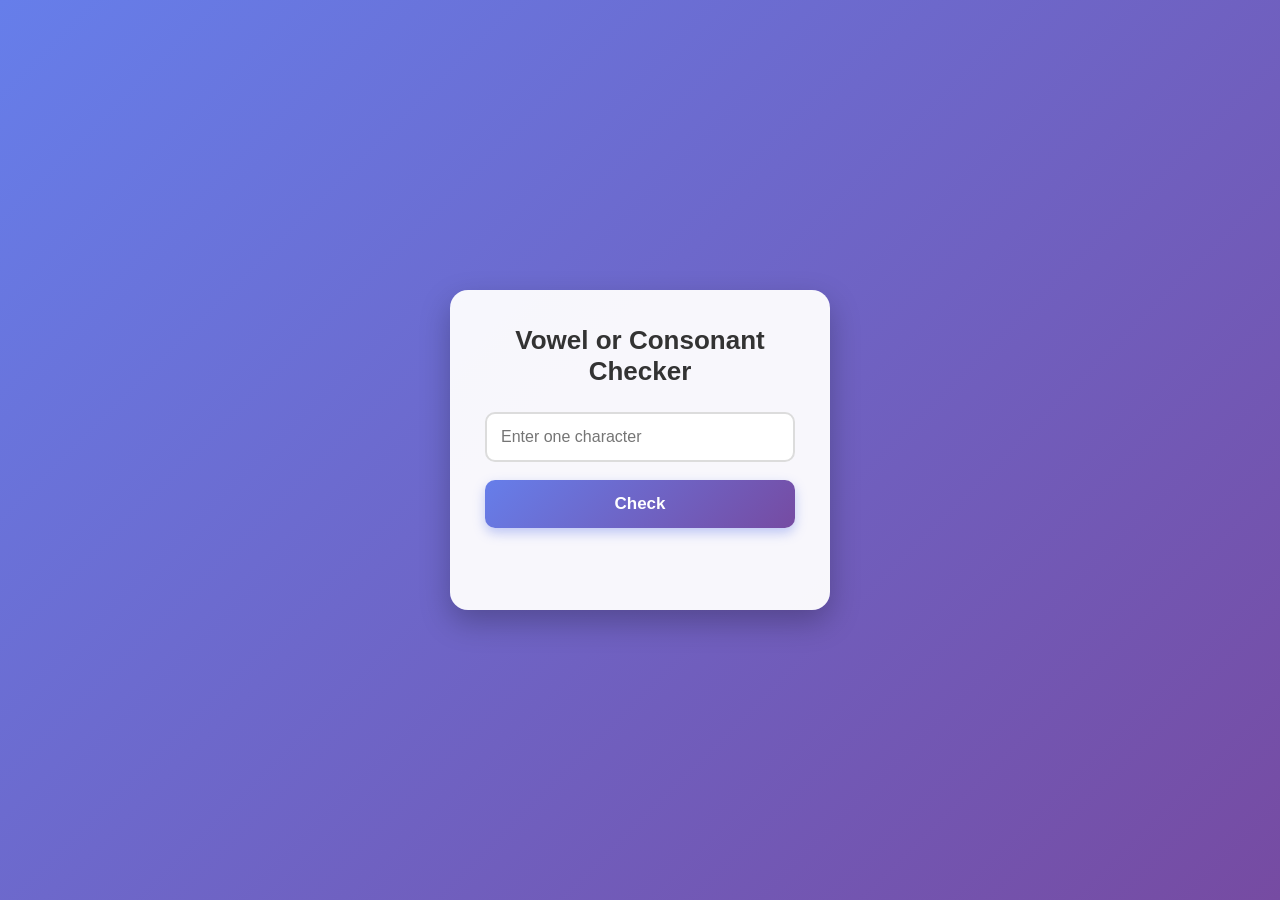
<file: index.html>
<!DOCTYPE html>
<html lang="en">
<head>
    <meta charset="UTF-8">
    <meta name="viewport" content="width=device-width, initial-scale=1.0">
    <title>Vowel or Consonant Checker</title>

    <style>
        * {
            margin: 0;
            padding: 0;
            box-sizing: border-box;
        }

        body {
            font-family: Arial, sans-serif;
            min-height: 100vh;
            display: flex;
            justify-content: center;
            align-items: center;
            background: linear-gradient(135deg, #667eea, #764ba2);
        }

        .container {
            width: 380px;
            padding: 35px;
            text-align: center;
            background: rgba(255, 255, 255, 0.95);
            border-radius: 18px;
            box-shadow: 0 12px 30px rgba(0, 0, 0, 0.25);
            transition: 0.3s;
        }

        .container:hover {
            transform: translateY(-8px);
            box-shadow: 0 18px 40px rgba(0, 0, 0, 0.35);
        }

        h2 {
            color: #333;
            margin-bottom: 25px;
            font-size: 26px;
        }

        input {
            width: 100%;
            padding: 14px;
            font-size: 16px;
            border: 2px solid #dcdcdc;
            border-radius: 10px;
            outline: none;
            margin-bottom: 18px;
            transition: 0.3s;
        }

        input:focus {
            border-color: #667eea;
            box-shadow: 0 0 10px rgba(102, 126, 234, 0.5);
            transform: scale(1.02);
        }

        button {
            width: 100%;
            padding: 14px;
            border: none;
            border-radius: 10px;
            background: linear-gradient(135deg, #667eea, #764ba2);
            color: white;
            font-size: 17px;
            font-weight: bold;
            cursor: pointer;
            transition: 0.3s;
            box-shadow: 0 5px 12px rgba(102, 126, 234, 0.4);
        }

        button:hover {
            transform: translateY(-3px);
            box-shadow: 0 9px 18px rgba(102, 126, 234, 0.55);
        }

        button:active {
            transform: translateY(1px);
            box-shadow: 0 3px 8px rgba(102, 126, 234, 0.4);
        }

        #result {
            margin-top: 22px;
            min-height: 25px;
            font-size: 18px;
            font-weight: bold;
            color: #444;
        }
    </style>
</head>

<body>

    <div class="container">
        <h2>Vowel or Consonant Checker</h2>

        <input
            type="text"
            id="charInput"
            placeholder="Enter one character"
            maxlength="1"
        >

        <button onclick="checkCharacter()">Check</button>

        <h3 id="result"></h3>
    </div>

    <script>
        function checkCharacter() {
            const input = document.getElementById("charInput").value.trim();
            const result = document.getElementById("result");

            const character = input.toLowerCase();

            if (character === "") {
                result.innerHTML = "Please enter a character";
            }
            else if (!/[a-z]/.test(character)) {
                result.innerHTML = "Please enter an alphabet character";
            }
            else if (
                character === "a" ||
                character === "e" ||
                character === "i" ||
                character === "o" ||
                character === "u"
            ) {
                result.innerHTML = character + " is a Vowel";
            }
            else {
                result.innerHTML = character + " is a Consonant";
            }
        }
    </script>

</body>
</html>
</file>
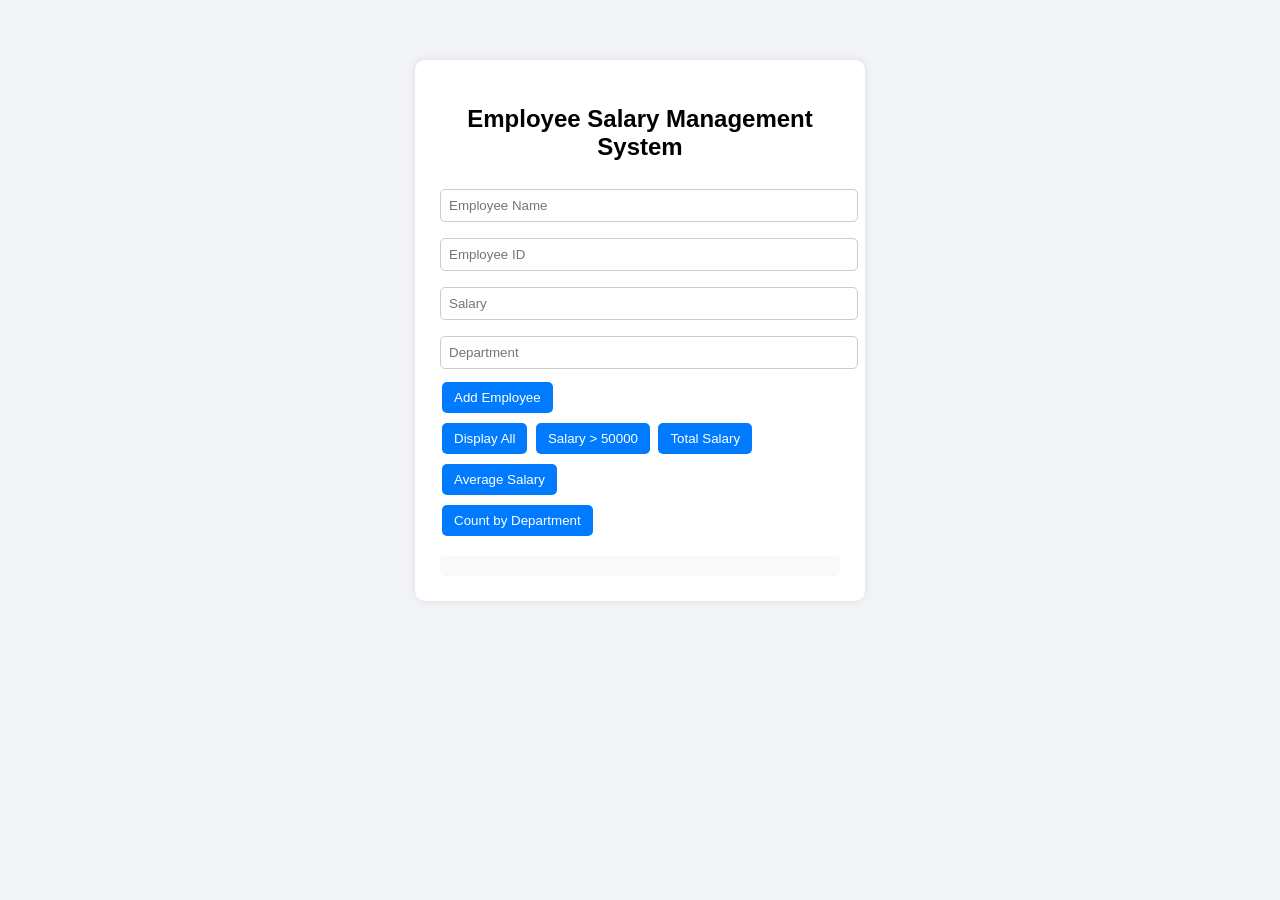
<file: Employee display(exp-5)/index.html>
<!DOCTYPE html>
<html lang="en">
<head>
    <meta charset="UTF-8">
    <meta name="viewport" content="width=device-width, initial-scale=1.0">
    <title>Experiment 5</title>
    <link rel="stylesheet" href="style.css">
</head>
<html>
<body>

<div class="container">
    <h2>Employee Salary Management System</h2>

    <input type="text" id="name" placeholder="Employee Name"><br>
    <input type="text" id="empId" placeholder="Employee ID"><br>
    <input type="number" id="salary" placeholder="Salary"><br>
    <input type="text" id="dept" placeholder="Department"><br>

    <button onclick="addEmployee()">Add Employee</button><br>
    <button onclick="displayEmployees()">Display All</button>
    <button onclick="filterSalary()">Salary > 50000</button>
    <button onclick="totalSalary()">Total Salary</button>
    <button onclick="averageSalary()">Average Salary</button><br>
    <button onclick="countDepartment()">Count by Department</button>

    <div id="output"></div>
</div>

<script src="main.jsx"></script>
</body>
</html>
</file>
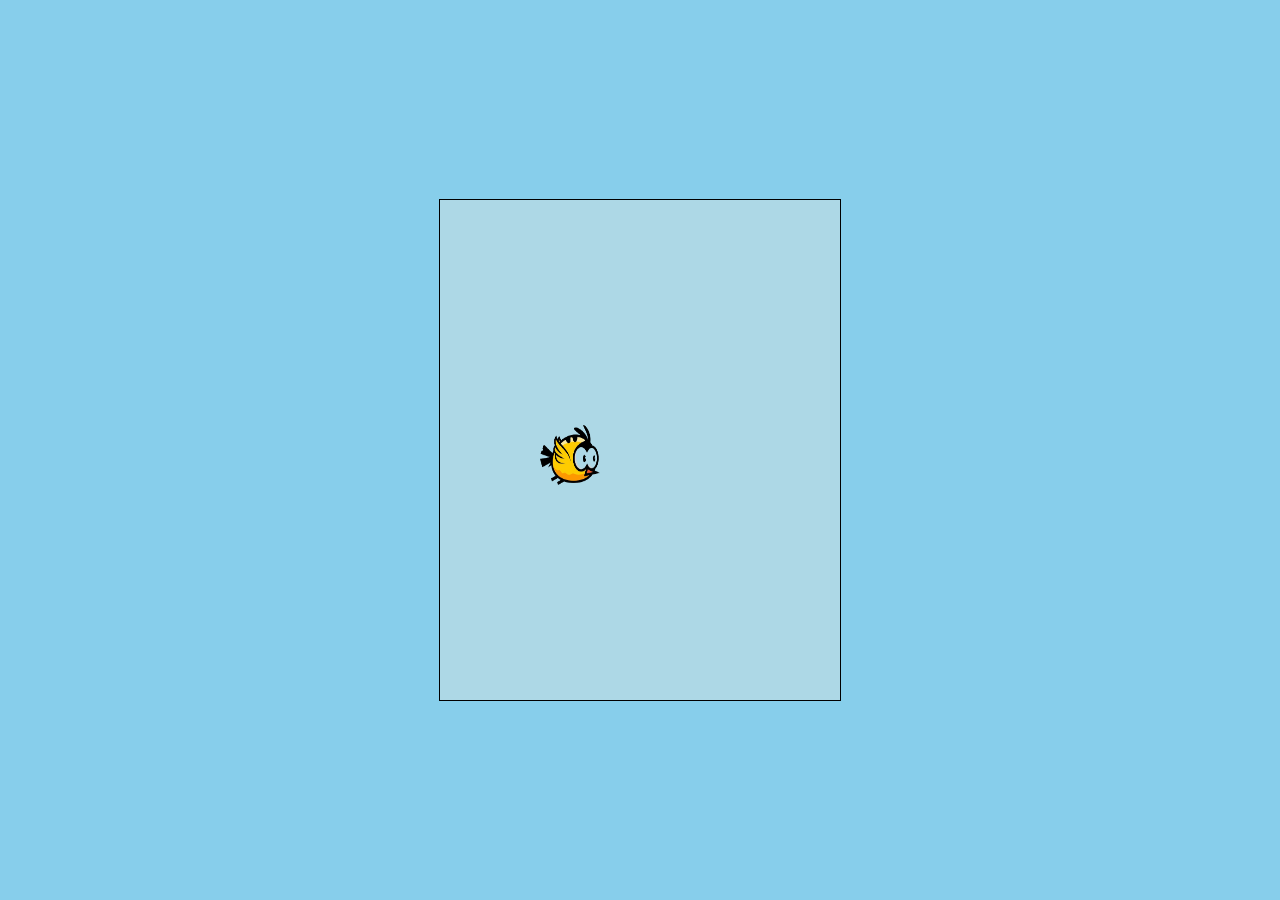
<file: Flappy Bird/index.html>
<!DOCTYPE html>
<html>
<head>
    <title>Simple Flappy Bird</title>
    <link rel="stylesheet" href="style.css">
</head>
<body>

    <div class="FlappyBird">
        <div class="upperpillar"></div>
        <div class="upperpillar2"></div>
        <div class="upperpillar3"></div>
        <div class="bird"><img src="flappybird-removebg-preview.png" alt="" srcset=""></div>
        <div class="lowerpillar"></div>
        <div class="lowerpillar2"></div>
        <div class="lowerpillar3"></div>
    </div>

</body>
</html>
</file>
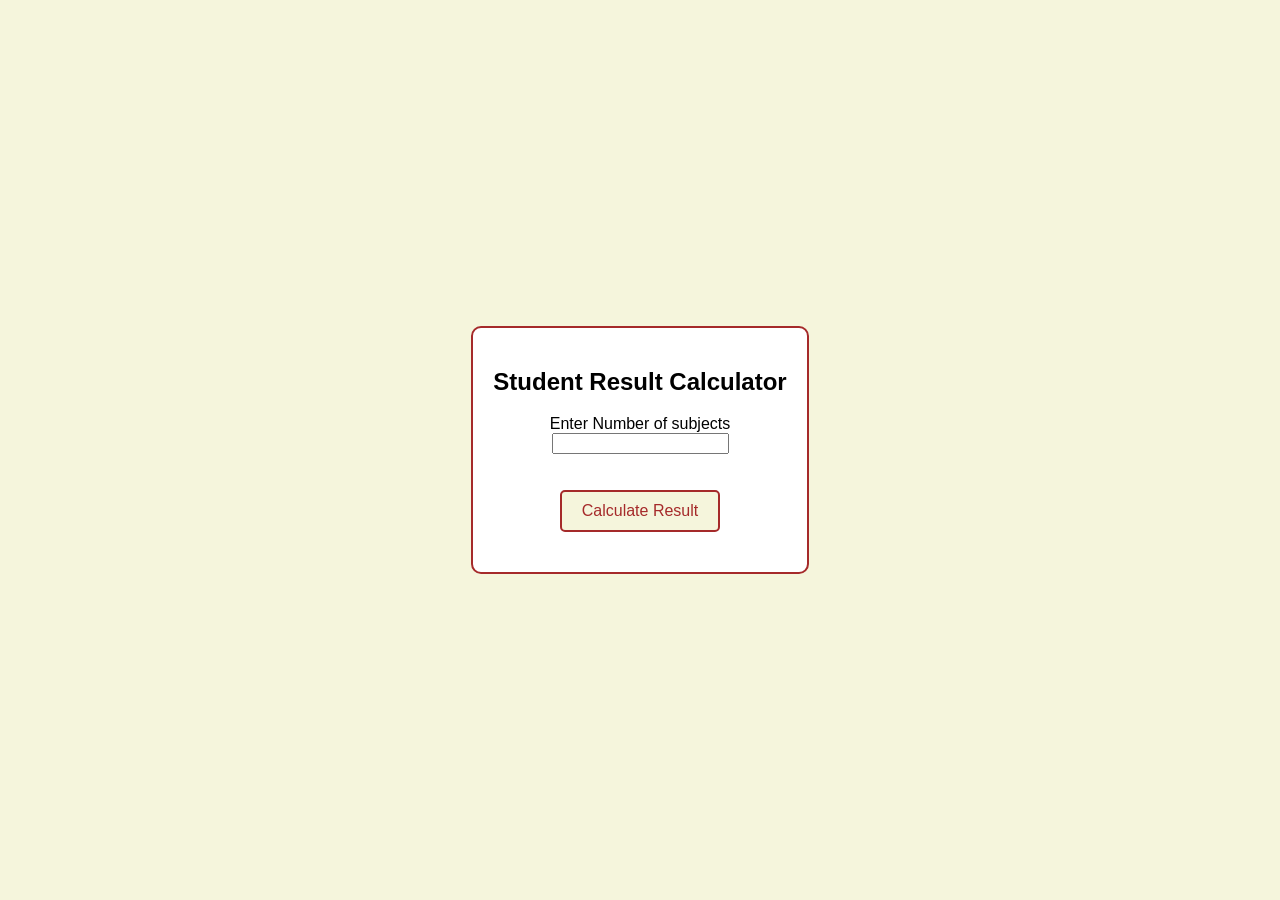
<file: grade calculator(exp 4)/index.html>
<!DOCTYPE html>
<html lang="en">
<head>
    <meta charset="UTF-8">
    <meta name="viewport" content="width=device-width, initial-scale=1.0">
    <title>Experiment 4</title>
    <link rel="stylesheet" href="style.css">
</head>
<body>
    <div class="container">
     <h2>Student Result Calculator</h2>
     <label>Enter Number of subjects</label>
     <input type="number" id="subjects"><br><br>
     <button onclick="calculateResult()">Calculate Result</button>
     <div id="result"></div>
    </div>
     <script src="main.jsx"></script>
</head>
</body>
</html>
</file>
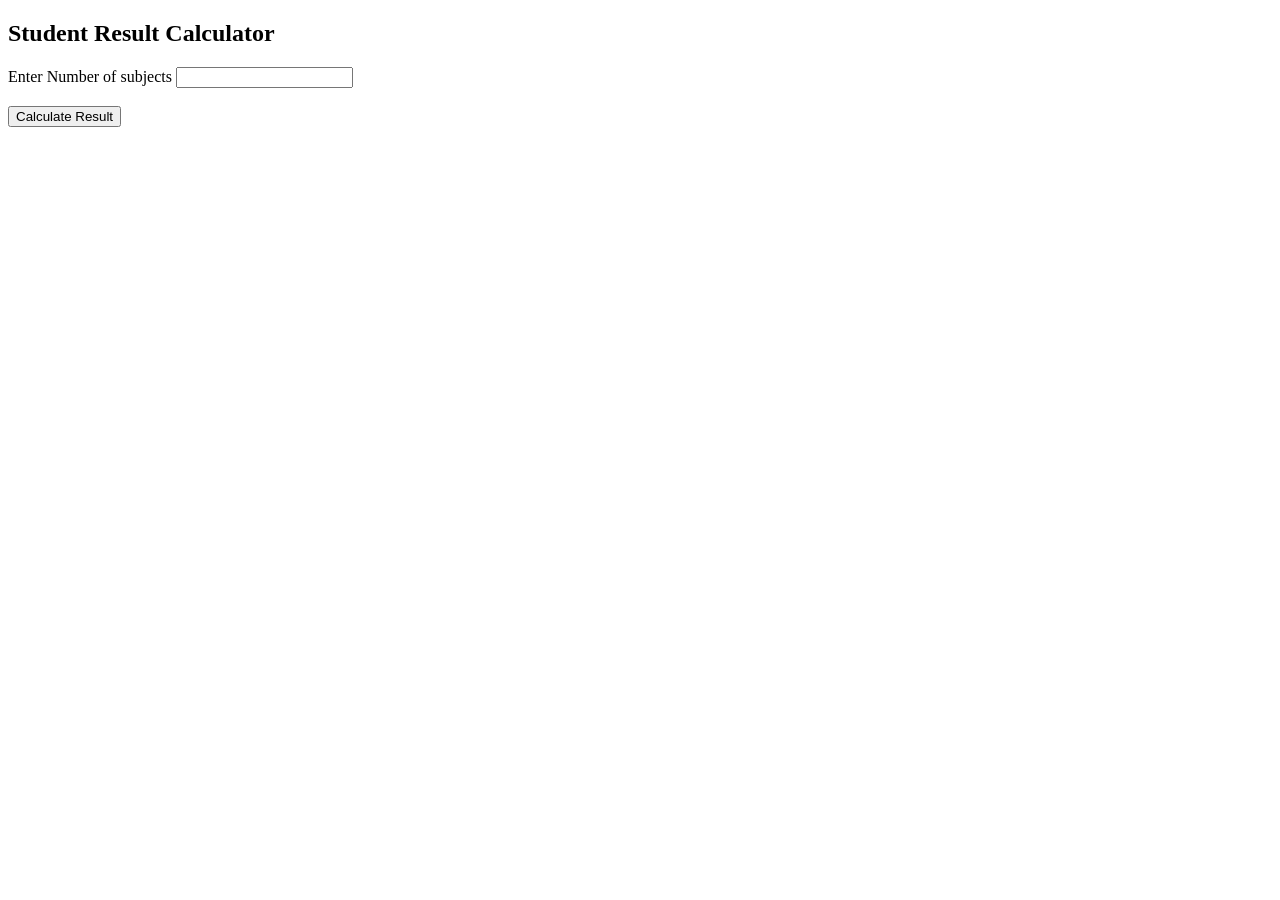
<file: grade calculator/index.html>
<!DOCTYPE html>
<html lang="en">
<head>
    <meta charset="UTF-8">
    <meta name="viewport" content="width=device-width, initial-scale=1.0">
    <title>Experiment 4</title>
    
</head>
<body>
    <div class="container">
     <h2>Student Result Calculator</h2>
     <label>Enter Number of subjects</label>
     <input type="number" id="subjects"><br><br>
     <button onclick="calculateResult()">Calculate Result</button>
     <div id="result"></div>
    </div>
     <script src="main.jsx"></script>
</head>
</body>
</html>
</file>
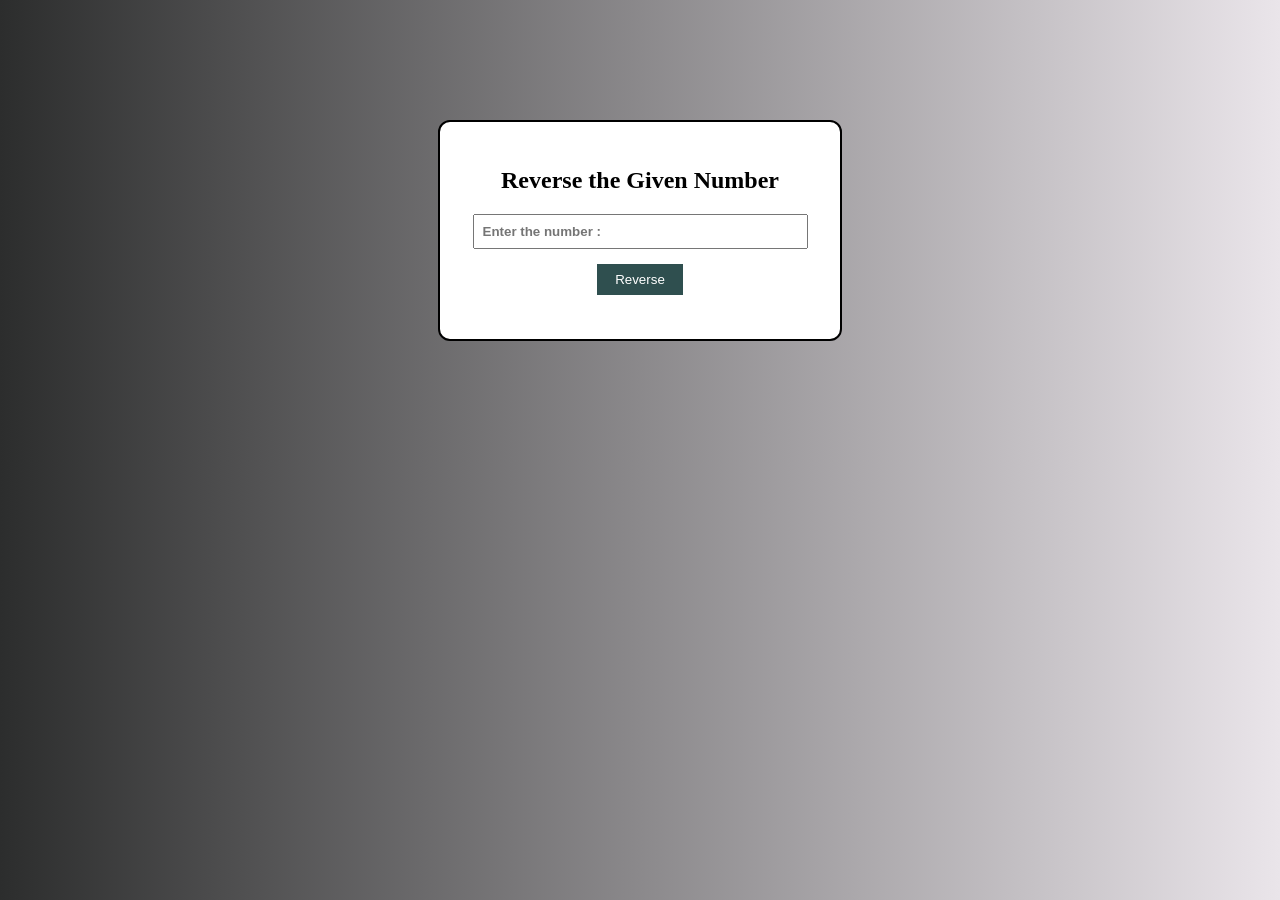
<file: Practical_MT1/index.html>
<!DOCTYPE html>
<html lang="en">
<head>
    <meta charset="UTF-8">
    <meta name="viewport" content="width=device-width, initial-scale=1.0">
    <title>Reverse Number</title>
    <link rel="stylesheet" href="style.css">
</head>
<body>

    <div class="box">
        <h2 style="font-family: Georgia, 'Times New Roman', Times, serif;">
            Reverse the Given Number
        </h2>

        <input type="number" id="num" placeholder="Enter the number :" style="font-weight: 600;">
        
        <button onclick="reverseNumber()" style="background-color: darkslategrey;">
            Reverse
        </button>

        <h3 id="result"></h3>
    </div>

    <script src="script.js"></script>

</body>
</html>
</file>
<file: Employee display(exp-5)/style.css>
body {
    font-family: Arial, sans-serif;
    background-color: #f2f4f8;
    margin: 0;
    padding: 0;
}

.container {
    width: 400px;
    margin: 60px auto;
    background: white;
    padding: 25px;
    border-radius: 10px;
    box-shadow: 0px 0px 10px rgba(0,0,0,0.1);
}

h2 {
    text-align: center;
    margin-bottom: 20px;
}

input {
    width: 100%;
    padding: 8px;
    margin: 8px 0;
    border: 1px solid #ccc;
    border-radius: 5px;
}

button {
    padding: 8px 12px;
    margin: 5px 2px;
    border: none;
    border-radius: 5px;
    background-color: #007BFF;
    color: white;
    cursor: pointer;
}

button:hover {
    background-color: #0056b3;
}

#output {
    margin-top: 15px;
    padding: 10px;
    background: #f9f9f9;
    border-radius: 5px;
}
</file>
<file: Flappy Bird/style.css>
*{
    margin: 0;
    padding: 0;
}
body{
    height: 100vh;
    display: flex;
    justify-content: center;
    align-items: center;
    background-color: skyblue;
}
.FlappyBird{
    height: 500px;
    width: 400px;
    border: 1px solid black;
    background-color: lightblue;
    position: relative;
    overflow: hidden;
}
.bird{
    position: absolute;
    left: 100px;
    top: 225px;
    width: 60px;
    height: 60px;
}
.FlappyBird img{
    height: 60px;
    width: 60px;
    display: block;
}
.upperpillar,.lowerpillar{
    width: 60px;
    border: 2px solid black;
    background-color: green;
    position: absolute;
    left: 400px;
    animation: movement 4s linear infinite;
}
.upperpillar{
    height: 210px;
    top: 0;
}
.lowerpillar{
    height: 150px;
    bottom: 0;
}
.upperpillar2,.lowerpillar2{
    width: 60px;
    border: 2px solid black;
    background-color: green;
    position: absolute;
    left: 400px;
    animation: movement 4s linear infinite;
    animation-delay: 1.33s;
}
.upperpillar2{
    height: 150px;
    top: 0;
}
.lowerpillar2{
    height: 200px;
    bottom: 0;
}
.upperpillar3,.lowerpillar3{
    width: 60px;
    border: 2px solid black;
    background-color: green;
    position: absolute;
    left: 400px;
    animation: movement 4s linear infinite;
    animation-delay: 2.7s;
}
.upperpillar3{
    height: 180px;
    top: 0;
}
.lowerpillar3{
    height: 170px;
    bottom: 0;
}
@keyframes movement{
    0%{
        left: 400px;
    }
    100%{
        left: -60px;
    }
}
</file>
<file: grade calculator(exp 4)/style.css>
body{
    margin: 0;
    padding: 0;
    font-family: Arial, sans-serif;
    background-color: #f0f0f0;
    align-items: center;
    justify-content: center;
    display: flex;
    height: 100vh;
    background-color: beige;
    }
.container {
    display: flex;
    flex-direction: column;
    align-items: center;
    justify-content: center;
    border: brown 2px solid;
    padding: 20px;
    background-color: white;
    border-radius: 10px;
    }
form{
    display: flex;
    flex-direction: column;
    align-items: center;
    justify-content: center;
    gap: 15px;
}
    button {
    padding: 10px 20px;
    font-size: 16px;
    cursor: pointer;
    background-color: beige;
    color: brown;
    border: brown 2px solid;
    border-radius: 5px;
    }

#result {
    margin-top: 20px;
    font-size: 18px;
    font-weight: bold;
    color: brown;
}
</file>
<file: Practical_MT1/style.css>
body{
    background: linear-gradient(to right, #2c2d2d, #eae5ea);
    font-family: Verdana, sans-serif;
}

.box{
    width: 350px;
    margin: 120px auto;
    padding: 25px;
    background: #ffffff;
    border-radius: 12px;
    text-align: center;
    border: 2.5px solid black;
}

input{
    width: 90%;
    padding: 8px;
    margin-bottom: 15px;
}

button{
    padding: 8px 18px;
    border: none;
    color: white;
    cursor: pointer;
}

button:hover{
    background: #333;
}

#result{
    margin-top: 15px;
    font-weight: bold;
}
</file>
